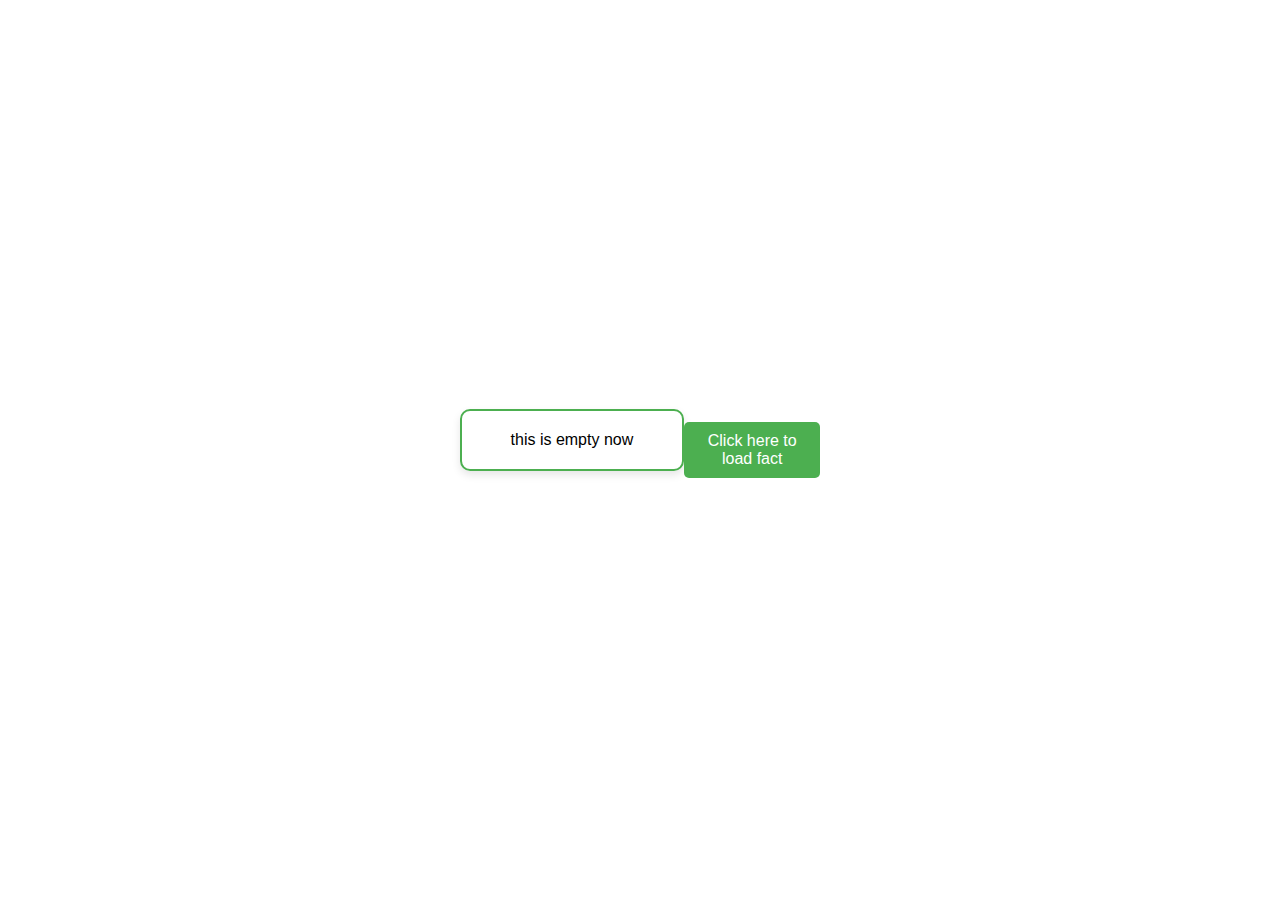
<file: cat-fact/index.html>
<!DOCTYPE html>
<html lang="en">
<head>
    <meta charset="UTF-8">
    <meta name="viewport" content="width=device-width, initial-scale=1.0">
    <link rel="stylesheet" href="style.css">
    <title>Document</title>
</head>
<body>
    <div id="catfactdiv">this is empty now</div>
    <button id="btn">Click here to load fact</button>
    <script src="./script.js"></script>
</body>
</html>
</file>
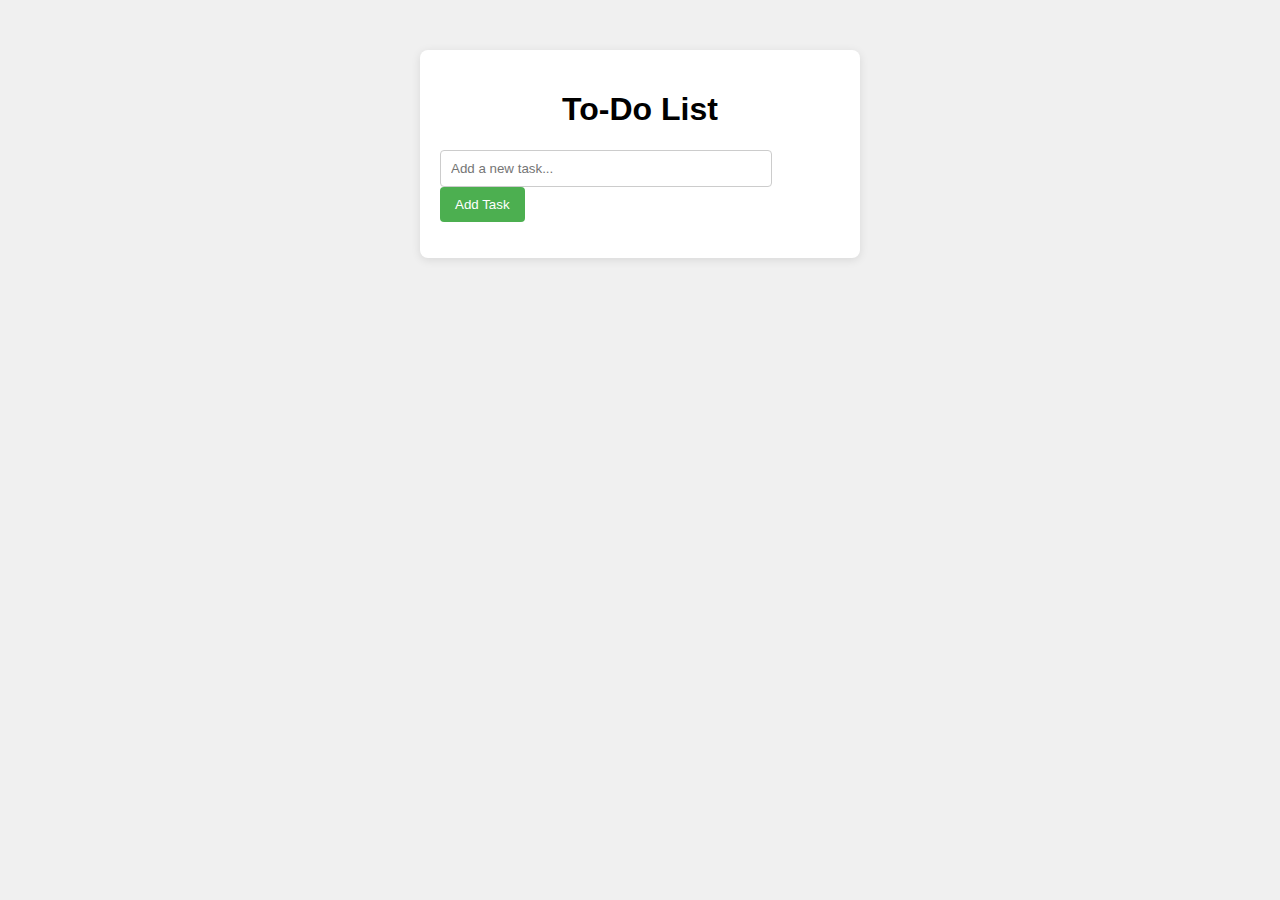
<file: to-do-list/index1.html>
<!DOCTYPE html>
<html lang="en">
<head>
    <meta charset="UTF-8">
    <meta name="viewport" content="width=device-width, initial-scale=1.0">
    <link rel="stylesheet" href="style1.css">
    <title>To-Do List</title>
</head>
<body>
    <div class="container">
        <h1>To-Do List</h1>
        <input type="text" id="taskInput" placeholder="Add a new task...">
        <button id="addTaskBtn">Add Task</button>
        <ul id="taskList"></ul>
    </div>
    <script src="script1.js"></script>
</body>
</html>
</file>
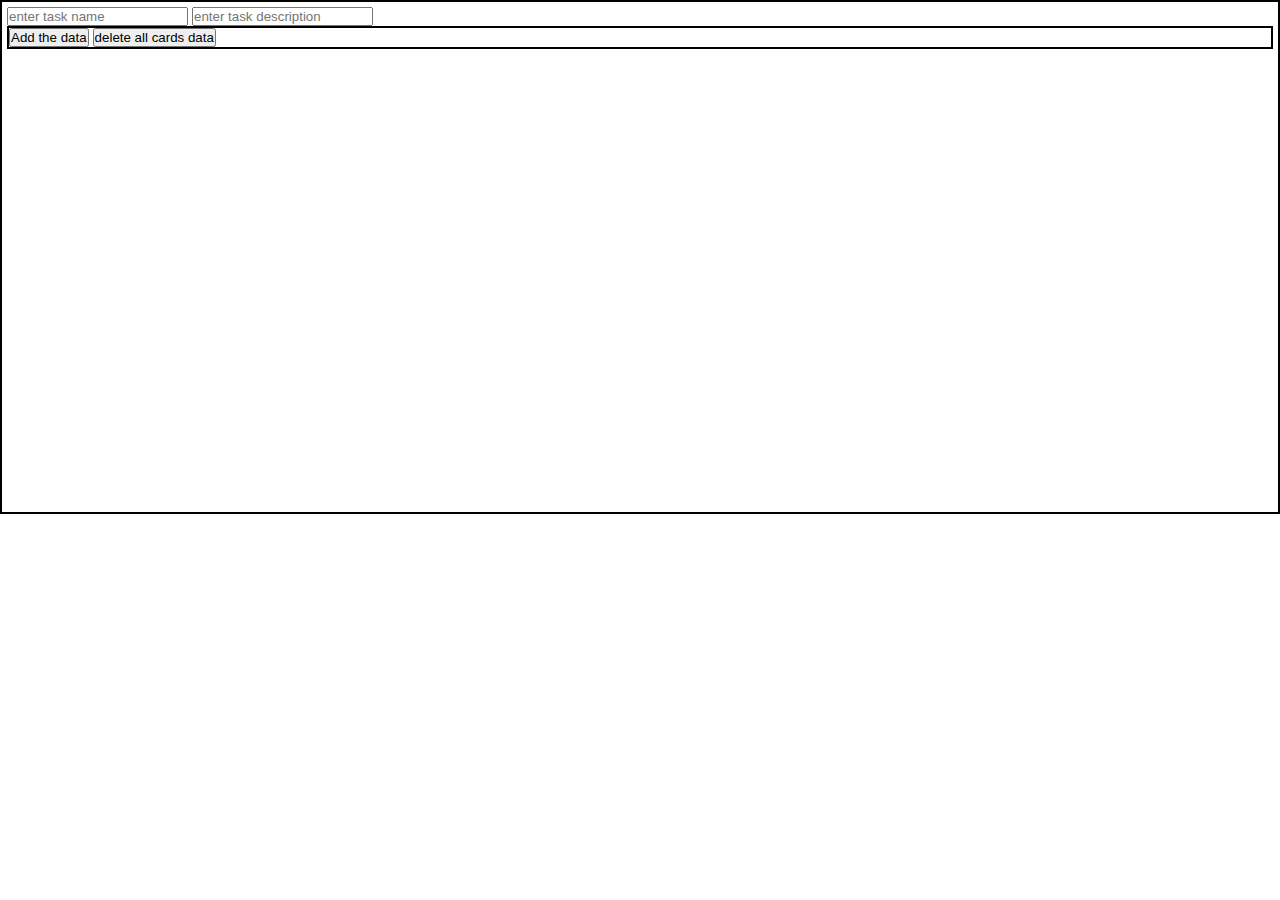
<file: to-do-list/index2.html>
<!DOCTYPE html>
<html lang="en">

<head>
    <meta charset="UTF-8">
    <meta name="viewport" content="width=device-width, initial-scale=1.0">
    <title>Document</title>
    <link rel="stylesheet" href="style2.css">
</head>

<body>
    <div id="root">
        <div id="inputform">
            <input type="text" id="name" placeholder="enter task name">
            <input type="text" id="task" placeholder="enter task description">
            <div id="btn">
                <button id="add">Add the data</button>
                <button id="delete">delete all cards data</button>
            </div>
        </div>
        <script src="./script2.js"></script>
    </div>
</body>

</html>
</file>
<file: cat-fact/style.css>
body, html {
    margin: 0;
    padding: 0;
    font-family: Arial, sans-serif;
    display: flex;
    justify-content: center;
    align-items: center;
    height: 100vh;
    background-image: url('https://4.bp.blogspot.com/-6UzSz55FWbQ/T0PafG-lBtI/AAAAAAAAA2A/9OwIjyBl7Qg/s1600/Cute+kittle+near+neem+leaves+HD+wallpaper.jpg'); /* Add your image URL here */
    background-size: cover; 
    background-position: center; 
    background-repeat: no-repeat; 
}


#catfactdiv {
    margin-bottom: 20px;
    padding: 20px;
    border: 2px solid #4CAF50;
    border-radius: 10px;
    background-color: rgba(255, 255, 255, 0.8); 
    text-align: center;
    max-width: 400px;
    width: 80%;
    box-shadow: 0 4px 8px rgba(0, 0, 0, 0.1);
}


#btn {
    padding: 10px 20px;
    border: none;
    border-radius: 5px;
    background-color: #4CAF50;
    color: white;
    font-size: 16px;
    cursor: pointer;
    transition: background-color 0.3s;
}


#btn:hover {
    background-color: #45a049;
}


@media (max-width: 600px) {
    #catfactdiv {
        font-size: 16px;
        padding: 15px;
    }

    #btn {
        font-size: 14px;
        padding: 8px 16px;
    }
}
</file>
<file: to-do-list/style1.css>
body {
    font-family: Arial, sans-serif;
    background-color: #f0f0f0;
    margin: 0;
    padding: 0;
}

.container {
    max-width: 400px;
    margin: 50px auto;
    padding: 20px;
    background-color: white;
    border-radius: 8px;
    box-shadow: 0 2px 10px rgba(0, 0, 0, 0.1);
}

h1 {
    text-align: center;
}

input[type="text"] {
    width: calc(100% - 90px);
    padding: 10px;
    border: 1px solid #ccc;
    border-radius: 4px;
    margin-right: 10px;
}

button {
    padding: 10px 15px;
    border: none;
    border-radius: 4px;
    background-color: #4CAF50;
    color: white;
    cursor: pointer;
    transition: background-color 0.3s;
}

button:hover {
    background-color: #45a049;
}

ul {
    list-style-type: none;
    padding: 0;
}

li {
    padding: 10px;
    border-bottom: 1px solid #ccc;
    display: flex;
    justify-content: space-between;
    align-items: center;
}

li.completed {
    text-decoration: line-through;
    color: #999;
}
</file>
<file: to-do-list/style2.css>
*{
    margin:0;
    padding: 0;
}

body{
    position: relative;
    border-style: solid;
    border-width: 2px;
    padding: 5px;
}
    
#btn{
    border:2px solid black;
}

#root{
    width: 100vwh;
    height: 500px;
    border: 2px;
}

.note {
    width: fit-content;
    height: fit-content;
    border: 2px solid grey;
}
</file>
